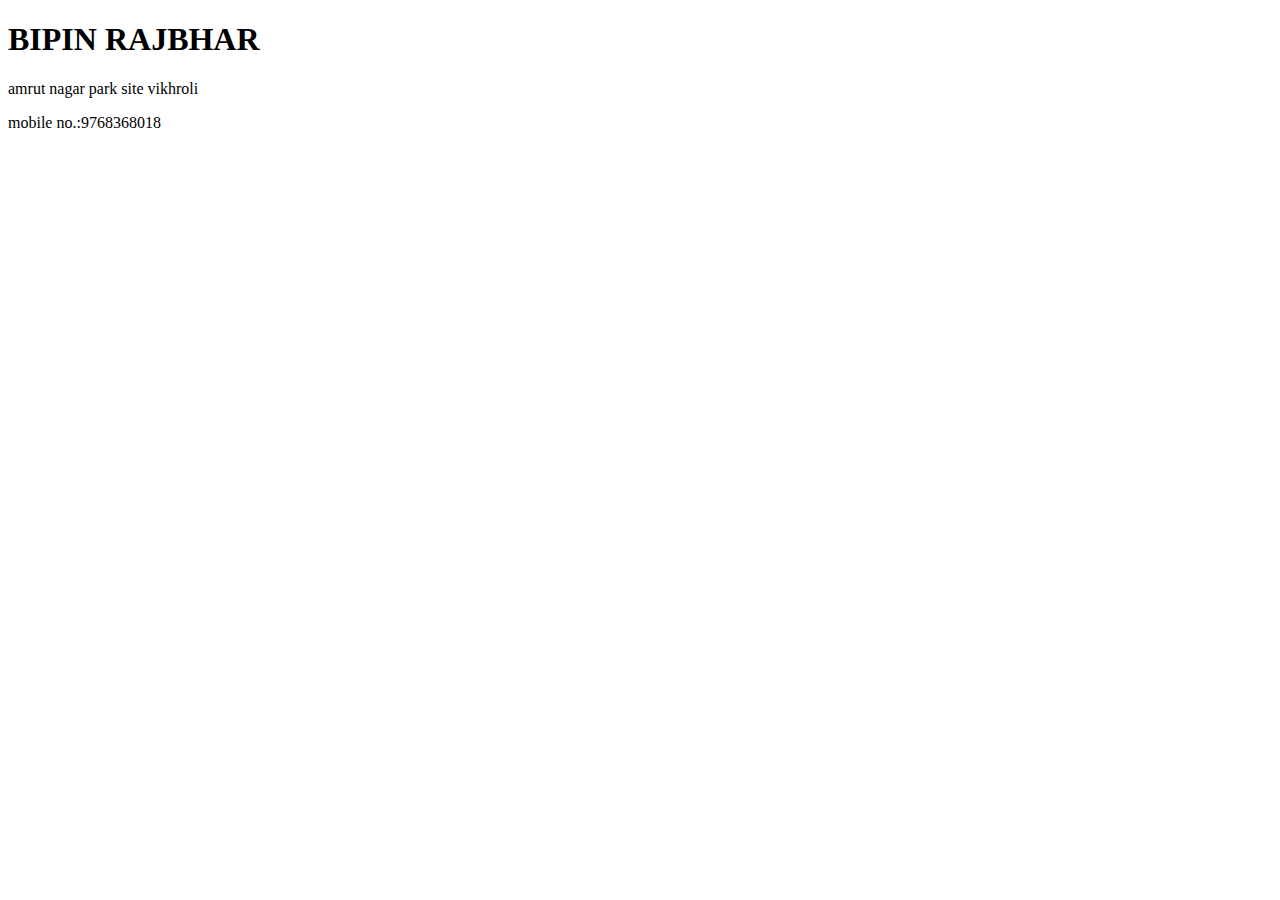
<file: Task 2/index.html>
<!DOCTYPE html>
<html lang="en">

<head>
    <meta charset="UTF-8">
    <meta name="viewport" content="width=device-width, initial-scale=1.0">
    <title>Document</title>
</head>

<body>
    <h1>BIPIN RAJBHAR</h1>
    <p>amrut nagar park site  vikhroli</p>
    <p>mobile no.:9768368018</p>

</body>

</html
</file>
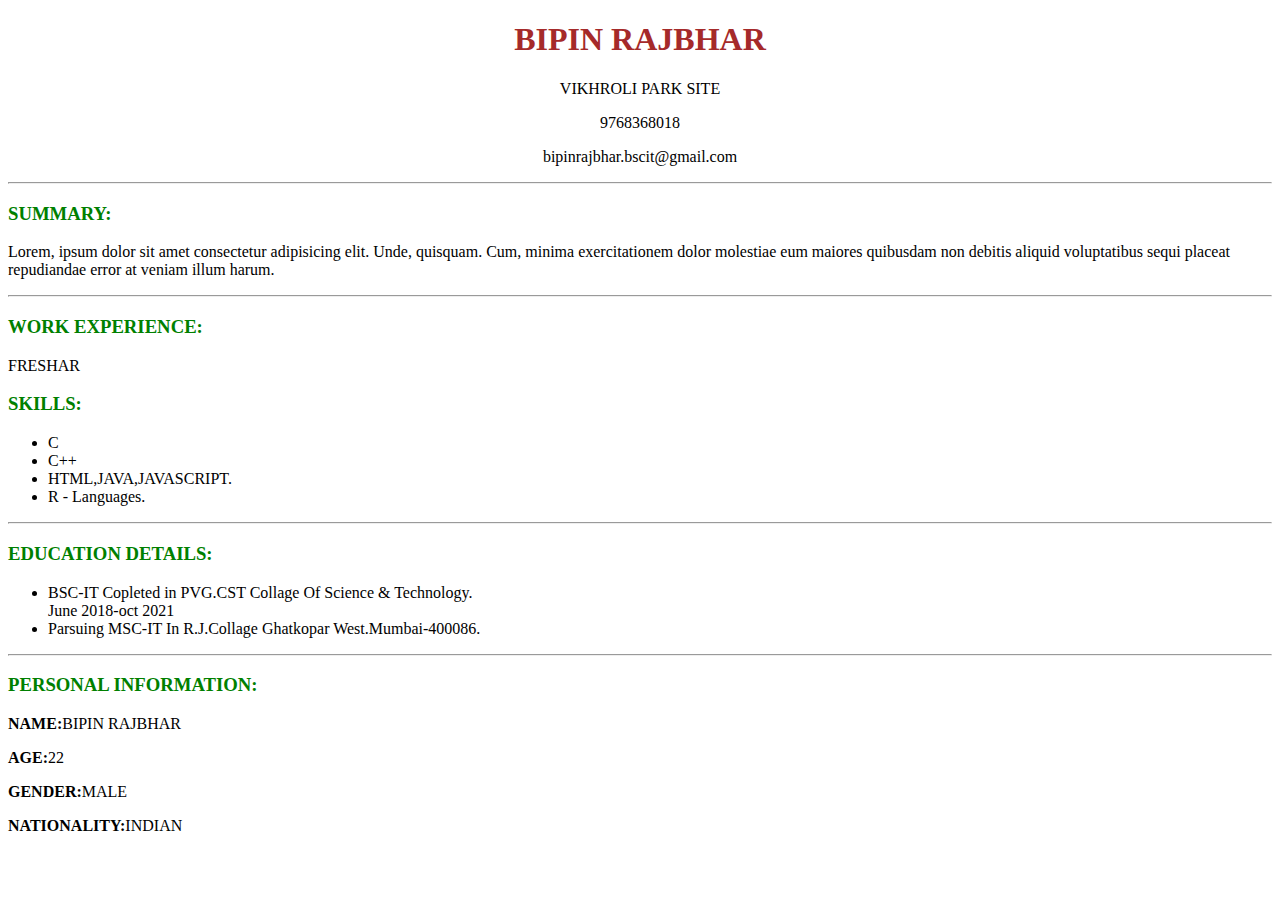
<file: Task1-Resume/Resume.html>
<!DOCTYPE html>
<html lang="en">

<head>
    <meta charset="UTF-8">
    <meta name="viewport" content="width=device-width, initial-scale=1.0">
    <title>RESUME</title>
    <link rel="stylesheet" href="RESUME.CSS">
</head>

<body>
    <H1>BIPIN RAJBHAR</H1>
    <P id="ad">VIKHROLI PARK SITE</P>
    <P id="cd">9768368018</P>
    <P id="db">bipinrajbhar.bscit@gmail.com</p>
    <hr>
    <h3>SUMMARY:</h3>
    <P>Lorem, ipsum dolor sit amet consectetur adipisicing elit. Unde, quisquam. Cum, minima exercitationem dolor
        molestiae eum maiores quibusdam non debitis aliquid voluptatibus sequi placeat repudiandae error at veniam illum
        harum.</P>
    <hr>
    <h3>WORK EXPERIENCE:</h3>
    <P>FRESHAR</P>
    <h3>SKILLS:</h3>

    <ul>
        <li>C</li>
        <li>C++</li>
        <li>HTML,JAVA,JAVASCRIPT.</li>
        <li>R - Languages.</li>
    </ul>
    <hr>
    <H3>EDUCATION DETAILS:</H3>
    <ul>
        <li>BSC-IT Copleted in PVG.CST Collage Of Science & Technology.</li><span>June 2018-oct 2021</span>
        <li>Parsuing MSC-IT In R.J.Collage Ghatkopar West.Mumbai-400086.</li>

    </ul>
    <hr>
    <H3>PERSONAL INFORMATION:</H3>
    <P><B>NAME:</B>BIPIN RAJBHAR</P>
    <P><B>AGE:</B>22</P>
    <p><b>GENDER:</b>MALE</p>
    <P><B>NATIONALITY:</B>INDIAN</P>

    <script src="index.js"></script>

</body>

</html>
</file>
<file: Task1-Resume/RESUME.CSS>
H1 {
    text-align: center;
    color: brown;
}

#ad {
    text-align: center;
}

#cd {
    text-align: center;
}

#db {
    text-align: center;
}
H3{color:green;}
</file>
